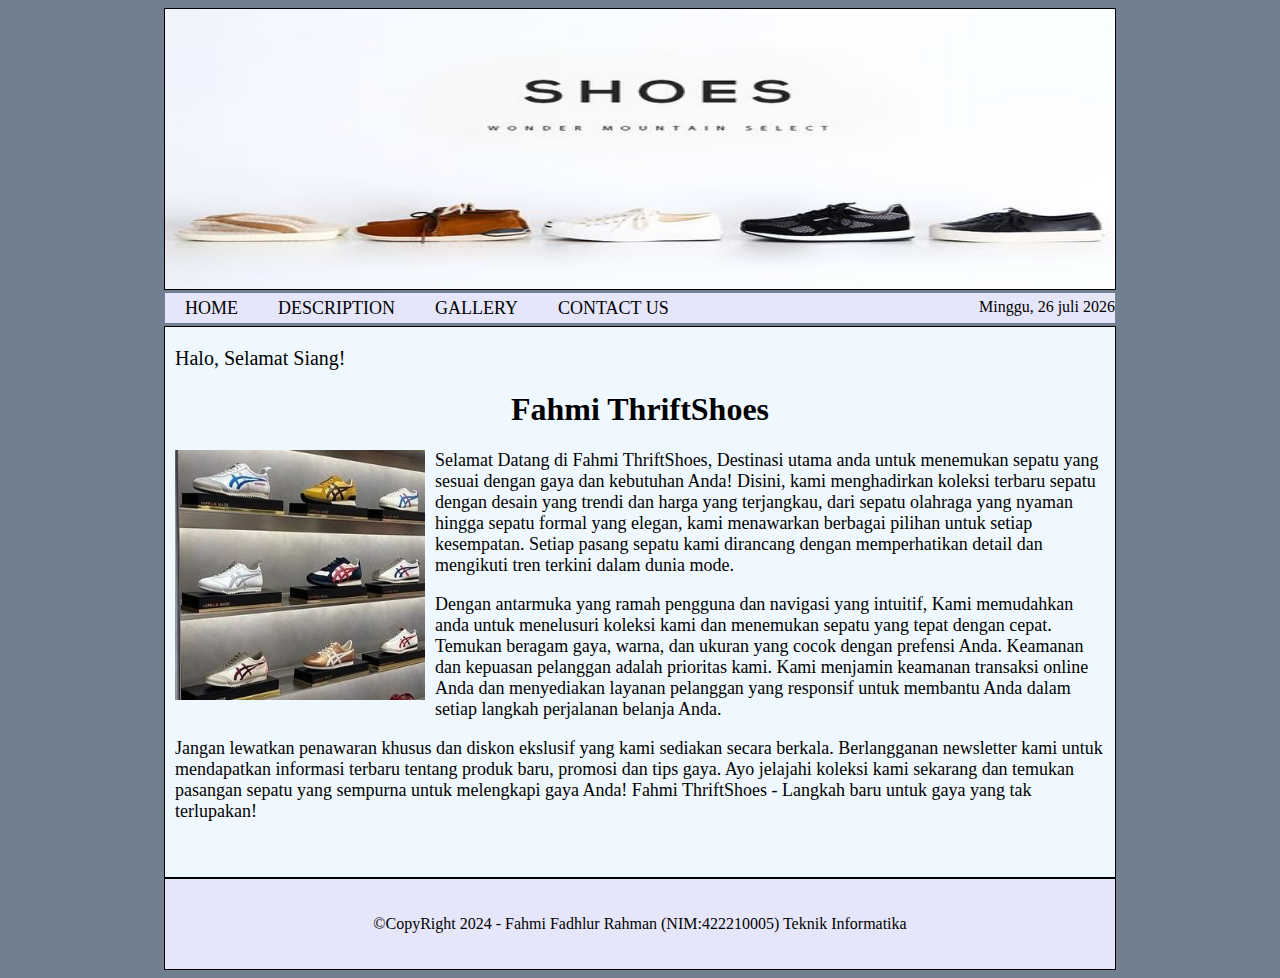
<file: index.html>
<!DOCTYPE html>
<html lang="en">
<head>
    <meta charset="UTF-8">
    <meta name="viewport" content="width=device-width, initial-scale=1.0">
    <title>Latihan</title>
    <link rel="stylesheet" type="text/css" href="style.css">
</head>
<body>
    <!--container--> 
    <div id="container"></div>

    <!--HEADER--> 
    <div id="header"></div>

    <!--NAVIGASI--> 
    <div id="navigasi">
    <a href="index.html">HOME</a>
    <a href="deskripsi.html">DESCRIPTION</a>
    <a href="galeri.html">GALLERY</a>
    <a href="kontak.html">CONTACT US</a>
    <div align="right">
        <script src="tanggal.js"></script>
    </div>
    </div>

    <!--KONTEN-->
    <div id="content">
        <div align="left">
        <script src="selamat.js"></script> 
    </div>
    <h1>Fahmi ThriftShoes</h1>
    
    <p><img src="Thrift1.jpg">Selamat Datang di Fahmi ThriftShoes, Destinasi utama anda untuk menemukan sepatu yang sesuai dengan gaya dan kebutuhan Anda! 
        Disini, kami menghadirkan koleksi terbaru sepatu dengan desain yang trendi dan harga yang terjangkau, dari sepatu olahraga yang nyaman hingga sepatu
        formal yang elegan, kami menawarkan berbagai pilihan untuk setiap kesempatan. Setiap pasang sepatu kami dirancang dengan memperhatikan detail
        dan mengikuti tren terkini dalam dunia mode.
    </p>

    <p>Dengan antarmuka yang ramah pengguna dan navigasi yang intuitif, Kami memudahkan anda untuk menelusuri koleksi kami dan menemukan sepatu yang tepat
        dengan cepat. Temukan beragam gaya, warna, dan ukuran yang cocok dengan prefensi Anda. Keamanan dan kepuasan pelanggan adalah prioritas kami. Kami
        menjamin keamanan transaksi online Anda dan menyediakan layanan pelanggan yang responsif untuk membantu Anda dalam setiap langkah perjalanan belanja
        Anda. 
    </p>

    <p>Jangan lewatkan penawaran khusus dan diskon ekslusif yang kami sediakan secara berkala. Berlangganan newsletter kami untuk mendapatkan informasi terbaru
        tentang produk baru, promosi dan tips gaya. Ayo jelajahi koleksi kami sekarang dan temukan pasangan sepatu yang sempurna untuk melengkapi gaya Anda!
        Fahmi ThriftShoes - Langkah baru untuk gaya yang tak terlupakan!
    </p>
    </div>
    
    <!--FOOTER-->
    <div id="footer"><p>&copy;CopyRight 2024 - Fahmi Fadhlur Rahman (NIM:422210005) Teknik Informatika</p>
    </div>
</body>
</html>
</file>
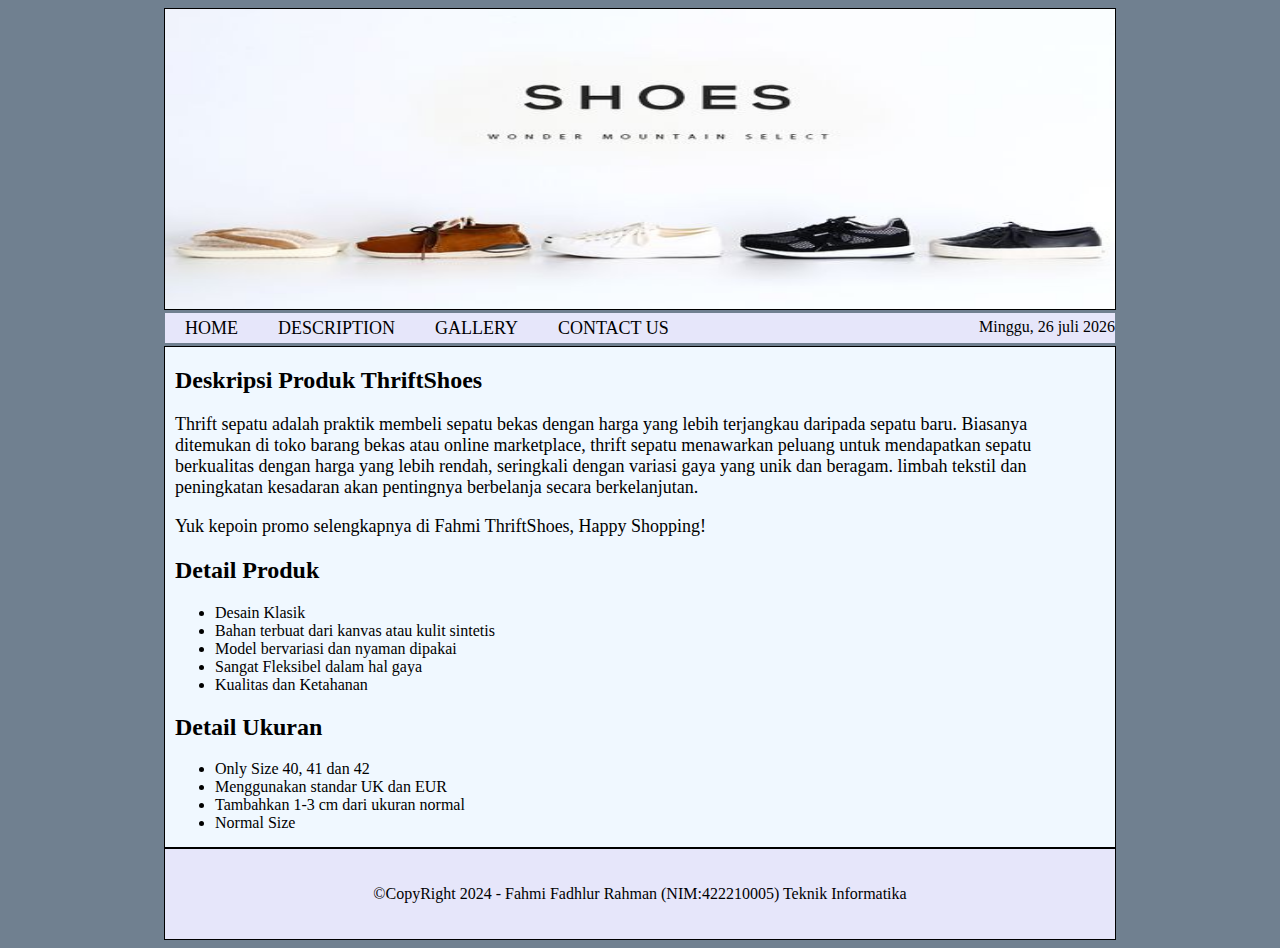
<file: deskripsi.html>
<head>
    <meta charset="UTF-8">
    <meta name="viewport" content="width=device-width, initial-scale=1.0">
    <title>Latihan</title>
    <link rel="stylesheet" type="text/css" href="deskripsi.css">
</head>
<body>
    <!--container--> 
    <div id="container"></div>

    <!--HEADER--> 
    <div id="header"></div>

    <!--NAVIGASI--> 
    <div id="navigasi">
    <a href="index.html">HOME</a>
    <a href="deskripsi.html">DESCRIPTION</a>
    <a href="galeri.html">GALLERY</a>
    <a href="kontak.html">CONTACT US</a>
    <div align="right">
        <script src="tanggal.js"></script>
    </div>
    </div>

    <!--KONTEN-->
    <div id="content">
        <h2>Deskripsi Produk ThriftShoes</h2>
        <p>Thrift sepatu adalah praktik membeli sepatu bekas dengan harga yang lebih terjangkau daripada sepatu baru. Biasanya ditemukan di toko barang bekas atau online marketplace, 
        thrift sepatu menawarkan peluang untuk mendapatkan sepatu berkualitas dengan harga yang lebih rendah, seringkali dengan variasi gaya yang unik dan beragam. 
        limbah tekstil dan peningkatan kesadaran akan pentingnya berbelanja secara berkelanjutan.</p>
        <p>Yuk kepoin promo selengkapnya di Fahmi ThriftShoes, Happy Shopping!</p>

        <h2>Detail Produk</h2>
        <ul>
            <li>Desain Klasik</li>
            <li>Bahan terbuat dari kanvas atau kulit sintetis</li>
            <li>Model bervariasi dan nyaman dipakai</li>
            <li>Sangat Fleksibel dalam hal gaya</li>
            <li>Kualitas dan Ketahanan</li>
        </ul>

        <h2>Detail Ukuran</h2>
        <ul>
            <li>Only Size 40, 41 dan 42</li>
            <li>Menggunakan standar UK dan EUR</li>
            <li>Tambahkan 1-3 cm dari ukuran normal</li>
            <li>Normal Size</li>
        </ul>
    </div>
    
    <!--FOOTER-->
    <div id="footer"><p>&copy;CopyRight 2024 - Fahmi Fadhlur Rahman (NIM:422210005) Teknik Informatika</div>
</body>
</html>
</file>
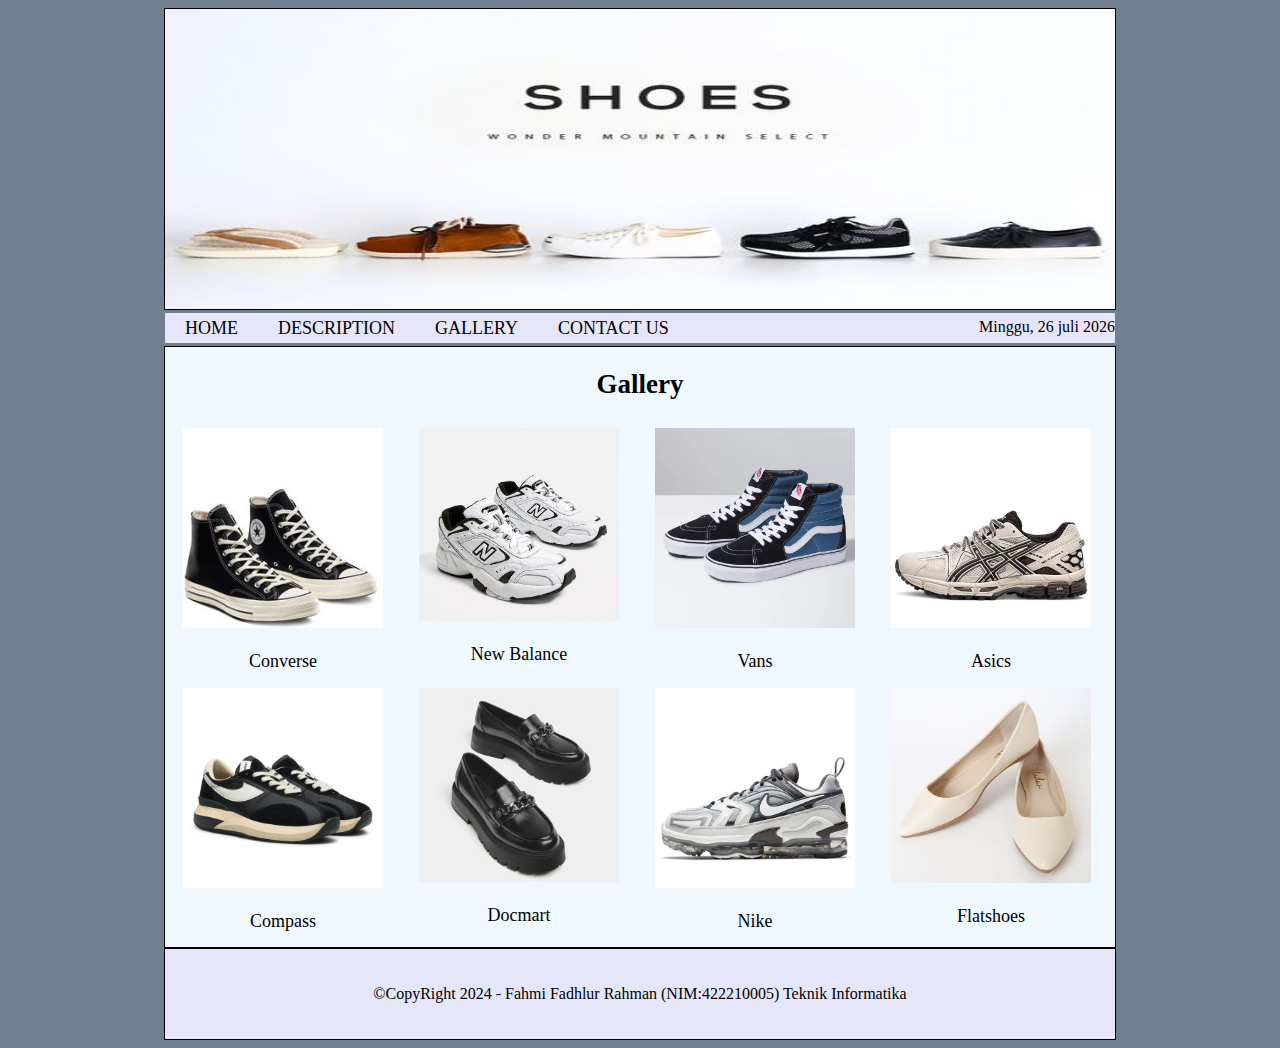
<file: galeri.html>
<!DOCTYPE html>
<html lang="en">
<head>
    <meta charset="UTF-8">
    <meta name="viewport" content="width=device-width, initial-scale=1.0">
    <title>Latihan</title>
    <link rel="stylesheet" type="text/css" href="galeri.css">
</head>
<body>
    <!--container--> 
    <div id="container">

    <!--HEADER--> 
    <div id="header"></div>

    <!--NAVIGASI--> 
    <div id="navigasi">
    <a href="index.html">HOME</a>
    <a href="deskripsi.html">DESCRIPTION</a>
    <a href="galeri.html">GALLERY</a>
    <a href="kontak.html">CONTACT US</a>
    <div align="right">
        <script src="tanggal.js"></script>
    </div>
    </div>

    <!--KONTEN-->
    <div id="content">
        <h2>Gallery</h2>
    <div id="bungkus">
        <img src="Converse.jpg">
        <p>Converse</p>
    </div>
    <div id="bungkus">
        <img src="New Balance.jpg">
        <p>New Balance</p>
    </div>
    <div id="bungkus">
        <img src="Vans.jpg">
        <p>Vans</p>
    </div>
    <div id="bungkus">
        <img src="Asics.jpg">
        <p>Asics</p>
    </div>
    <div id="bungkus">
        <img src="Compass.jpg">
        <p>Compass</p>
    </div>
    <div id="bungkus">
        <img src="Docmart.jpg">
        <p>Docmart</p>
    </div>
    <div id="bungkus">
        <img src="Nike.jpg">
        <p>Nike</p>
    </div>
    <div id="bungkus">
        <img src="Flatshoes.jpg">
        <p>Flatshoes</p>
    </div>
    </div>

    <!--FOOTER-->
    <div id="footer"><p>&copy;CopyRight 2024 - Fahmi Fadhlur Rahman (NIM:422210005) Teknik Informatika</div>
</body>
</html>
</file>
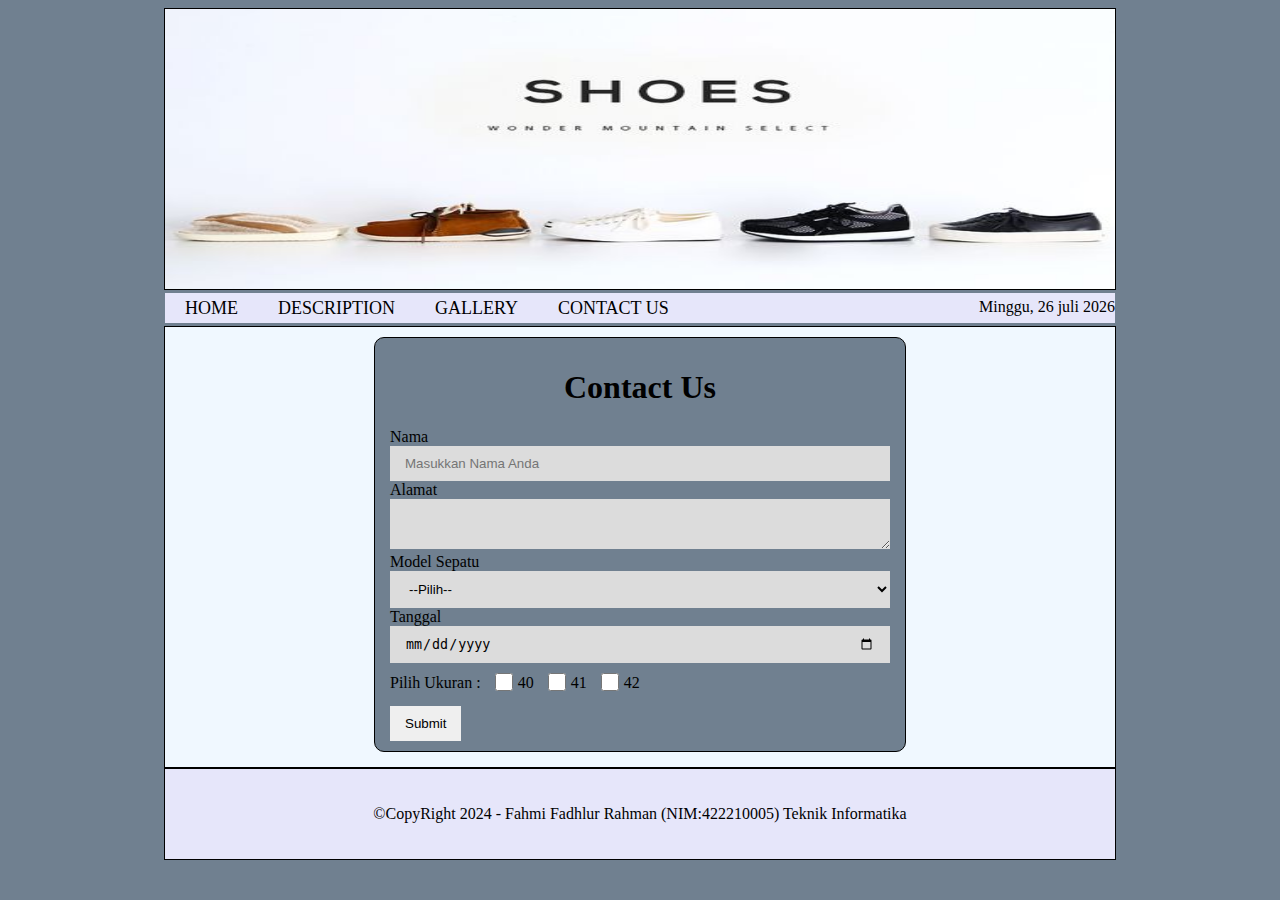
<file: kontak.html>
<!DOCTYPE html>
<html lang="en">
<head>
    <meta charset="UTF-8">
    <meta name="viewport" content="width=device-width, initial-scale=1.0">
    <title>Latihan</title>
    <link rel="stylesheet" type="text/css" href="kontak.css">
</head>
<body>
    <!--container--> 
    <div id="container"></div>

    <!--HEADER--> 
    <div id="header"></div>

    <!--NAVIGASI--> 
    <div id="navigasi">
    <a href="index.html">HOME</a>
    <a href="deskripsi.html">DESCRIPTION</a>
    <a href="galeri.html">GALLERY</a>
    <a href="kontak.html">CONTACT US</a>
    <div align="right">
        <script src="tanggal.js"></script>
    </div>
    </div>

    <!--KONTEN-->
    <div id="content">
        <div id="bungkus">
            <h1>Contact Us</h1>
        <form>
            Nama <input type="text" name="nama" placeholder="Masukkan Nama Anda">
            Alamat <textarea name="saran"></textarea>
            Model Sepatu<select>
                <option>--Pilih--</option>
                <option>Converse</option>
                <option>New Balance</option>
                <option>Vans</option>
                <option>Asics</option>
                <option>Compass</option>
                <option>dll</option>
                </select>
            
            <br>Tanggal<input type="date" name="tgl"> 
            Pilih Ukuran : <input type="checkbox" name="Pilih">40
                 <input type="checkbox" name="Pilih">41
                 <input type="checkbox" name="Pilih">42
                 <br>
                 <input type="submit" name="submit" value="Submit">
        </form>
    </div>
</div>

    <!--FOOTER-->
    <div id="footer"><p>&copy;CopyRight 2024 - Fahmi Fadhlur Rahman (NIM:422210005) Teknik Informatika</div>
</body>
</html>
</file>
<file: style.css>
body{
    background-color: #708090;
}
#header{
    background-image: url(Header\ Sepatu.jpg);
    background-size: 100% 100%;
    border: 1px solid black;
    width: 950px;
    height: 280px;
    margin-left: auto;
    margin-right: auto;
}
#navigasi{
    width: 950px;
    height: 30px;
    margin-left: auto;
    margin-right: auto;
    border: 3px solid #708090;
    background-color: #E6E6FA;
}
#navigasi a{
    color: black;
    text-decoration: none;
    float: left;
    padding: 5px 20px 5px 20px;
    text-align: center;
    font-size: 18px;
}
#navigasi a:hover {
    background-color:#808080;
}
#navigasi div{
    padding: 5px 0px 5px 0px;
    color: black;
}
#content{
    width: 930px;
    height: 550px;
    margin-left: auto;
    margin-right: auto;
    border: 1px solid black;
    padding: 0px 10px;
    background-color: #F0F8FF;
}
#content h1{
    font-family: times;
    text-align: center;
}
#content p{
    font-size: 18px;
}
#content img{
    width: 250px;
    height: 250px;
    float: left;
    padding: 0px 10px 5px 0px;
}
#footer{
    width: 950px;
    height: 90px;
    margin-left: auto;
    margin-right: auto;
    border: 1px solid black;
    background-color: #E6E6FA;
}
#footer p{
    text-align: center;
    padding: 20px 0px;
}
#content script{
    font-size: 50px;
}
#content div{
    font-size: 20px;
    color: black;
    padding: 20px 0px 0px 0px;
}
</file>
<file: deskripsi.css>
body{
    background-color: #708090;
}
#header{
    background-image: url(Header\ Sepatu.jpg);
    background-size: 100% 100%;
    border: 1px solid black;
    width: 950px;
    height: 300px;
    margin-left: auto;
    margin-right: auto;
}
#navigasi{
    width: 950px;
    height: 30px;
    margin-left: auto;
    margin-right: auto;
    border: 3px solid #708090;
    background-color: #E6E6FA;
}
#navigasi a{
    color: black;
    text-decoration: none;
    float: left;
    padding: 5px 20px 5px 20px;
    text-align: center;
    font-size: 18px;
}
#navigasi a:hover {
    background-color:#808080;
}
#navigasi div{
    padding: 5px 0px 5px 0px;
    color: black;
}
#content{
    width: 930px;
    height: 500px;
    margin-left: auto;
    margin-right: auto;
    border: 1px solid black;
    padding: 0px 10px;
    background-color: #F0F8FF;
}
#content p{
    font-size: 18px;
}
#footer{
    width: 950px;
    height: 90px;
    margin-left: auto;
    margin-right: auto;
    border: 1px solid black;
    background-color: #E6E6FA;
}
#footer p{
    text-align: center;
    padding: 20px 0px;
}
</file>
<file: galeri.css>
body{
    background-color: #708090;
}
#header{
    background-image: url(Header\ Sepatu.jpg);
    background-size: 100% 100%;
    border: 1px solid black;
    width: 950px;
    height: 300px;
    margin-left: auto;
    margin-right: auto;
}
#navigasi{
    width: 950px;
    height: 30px;
    margin-left: auto;
    margin-right: auto;
    border: 3px solid #708090;
    background-color: #E6E6FA;
}
#navigasi a{
    color: black;
    text-decoration: none;
    float: left;
    padding: 5px 20px 5px 20px;
    text-align: center;
    font-size: 18px;
}
#navigasi a:hover {
    background-color:#808080;
}
#navigasi div{
    padding: 5px 0px 5px 0px;
    color: black;
}
#content{
    width: 950px;
    height: 600px;
    margin-left: auto;
    margin-right: auto;
    border: 1px solid black;
    background-color: #F0F8FF;
}
#content h2{
    text-align: center;
}
#content{
    font-size: 18px;
}
#footer{
    width: 950px;
    height: 90px;
    margin-left: auto;
    margin-right: auto;
    border: 1px solid black;
    background-color: #E6E6FA;
}
#footer p{
    text-align: center;
    padding: 20px 0px;
}
#bungkus{
    width: 200px;
    height: 250px;
    border: 0px solid black;
    float: left;
    padding: 5px 18px 5px 18px;
}
#bungkus p{
    text-align: center;
}
img{
    width: 100%;
}
</file>
<file: kontak.css>
body{
    background-color: #708090;
}
#header{
    background-image: url(Header\ Sepatu.jpg);
    background-size: 100% 100%;
    border: 1px solid black;
    width: 950px;
    height: 280px;
    margin-left: auto;
    margin-right: auto;
}
#navigasi{
    width: 950px;
    height: 30px;
    margin-left: auto;
    margin-right: auto;
    border: 3px solid #708090;
    background-color: #E6E6FA;
}
#navigasi a{
    color: black;
    text-decoration: none;
    float: left;
    padding: 5px 20px 5px 20px;
    text-align: center;
    font-size: 18px;
}
#navigasi a:hover {
    background-color:#808080;
}
#navigasi div{
    padding: 5px 0px 5px 0px;
    color: black;
}
#content{
    width: 950px;
    height: 420px;
    margin-left: auto;
    margin-right: auto;
    border: 1px solid black;
    padding: 10px 0px;
    border: 1px solid black;
    background-color: #F0F8FF;
}
#bungkus{
    width: 500px;
    margin: auto;
    padding: 10px 15px;
    border-radius: 10px;
    background-color: #708090;
    border: 1px solid black;
}
#bungkus h1{
    color:black;
    text-align: center;
}
input[type=text],input[type=date], textarea, select{
     width: 100%;
     background-color: #DCDCDC;
     padding: 10px 15px;
     color: black;
     border-radius: 0px;
     border: none;
     box-sizing: border-box;
}
input[type=radio], input[type=checkbox]{
    height: 18px;
    width: 18px;
    vertical-align: middle;
    margin: 10px 5px 15px 10px;
}
input[type=submit]{
    background-color: #FFFFFF(210, 122, 63);
    padding: 10px 15px;
    border-radius: 0px;
    border: none;
}
#footer{
    width: 950px;
    height: 90px;
    margin-left: auto;
    margin-right: auto;
    border: 1px solid black;
    background-color: #E6E6FA;
}
#footer p{
    text-align: center;
    padding: 20px 0px;
}
</file>
